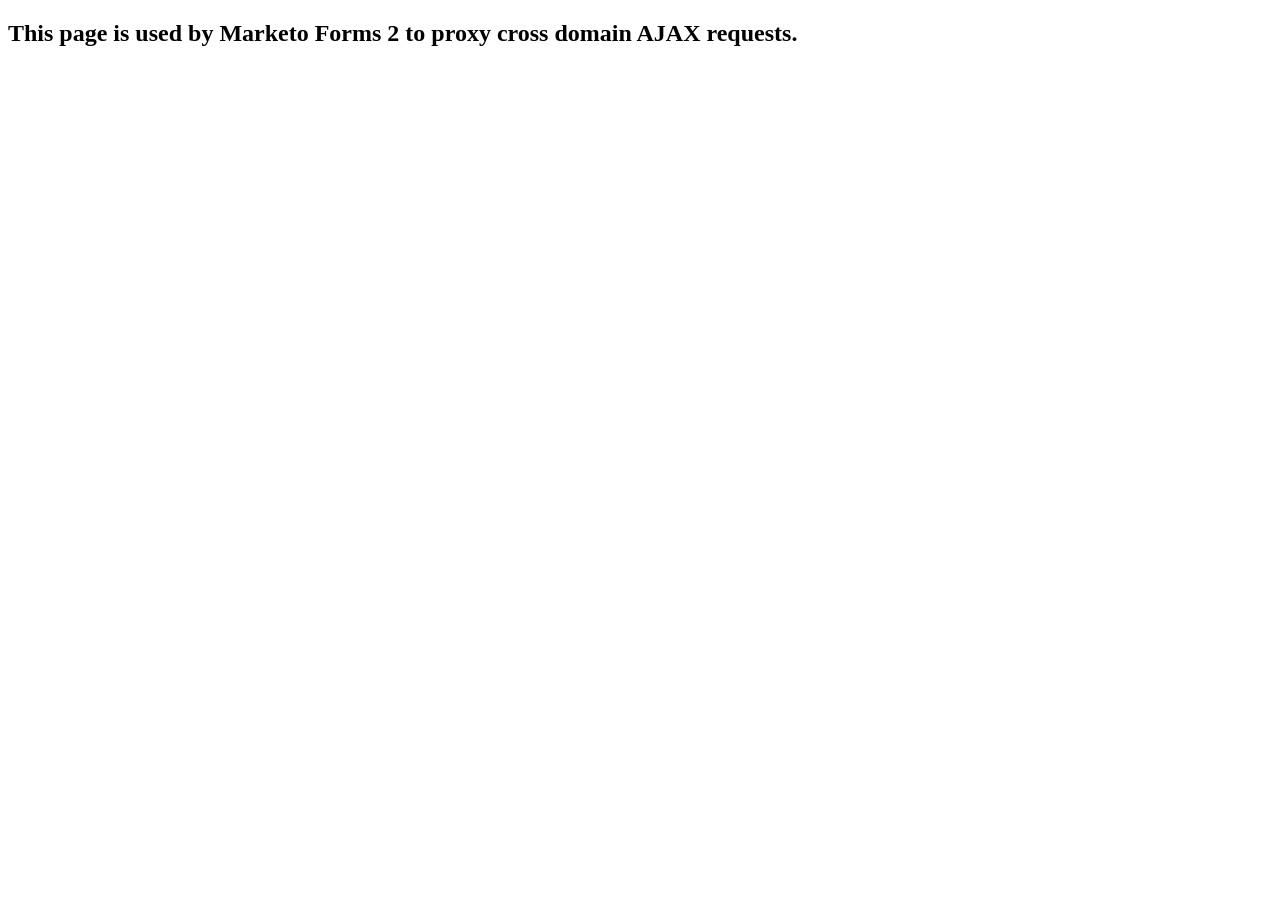
<file: home_files/XDFrame.html>
<!DOCTYPE html>
<!-- saved from url=(0048)https://landing.bitgo.com/index.php/form/XDFrame -->
<html style=""><head><meta http-equiv="Content-Type" content="text/html; charset=UTF-8">
    <title>Marketo Forms 2 Cross Domain request proxy frame</title>
    <script src="./forms2.min.js"></script>
    <script>
      (function (){
        var $ = MktoForms2.$;
        if(!window.parent || window.parent == window){
          return;
        }
        $(window).on("message", function (e){
          var origin = e.originalEvent.origin;
          var message = e.originalEvent.data;
          try{
            message = $.parseJSON(message);  
          }catch(ex){
            return;  //our messages are always JSON
          }
          if(message && message.mktoRequest && message.mktoRequest.ajaxParams){
            var p = message.mktoRequest.ajaxParams;
            var params = { type:"POST", dataType:"json", url:p.url, data:p.data, crossDomain:false, jsonp:false };
            params.success = function (data){
              window.parent.postMessage(JSON.stringify({
                mktoResponse:{
                  "for":message.mktoRequest.id,
                  error:false,
                  data:data
                }
              }), origin);
            }
            params.error = function (error, code, errMessage){
              var e = error.responseJSON || errMessage;
              window.parent.postMessage(JSON.stringify({
                mktoResponse:{
                  "for":message.mktoRequest.id,
                  error:true,
                  data:e
                }
              }), origin)
            }
            $.ajax(params);
          }
        });
        window.parent.postMessage(JSON.stringify({mktoReady:true}), "*");
      })()
    </script>
  </head>
  <body>
    <h2>This page is used by Marketo Forms 2 to proxy cross domain AJAX requests.</h2>
  
</body></html>
</file>
